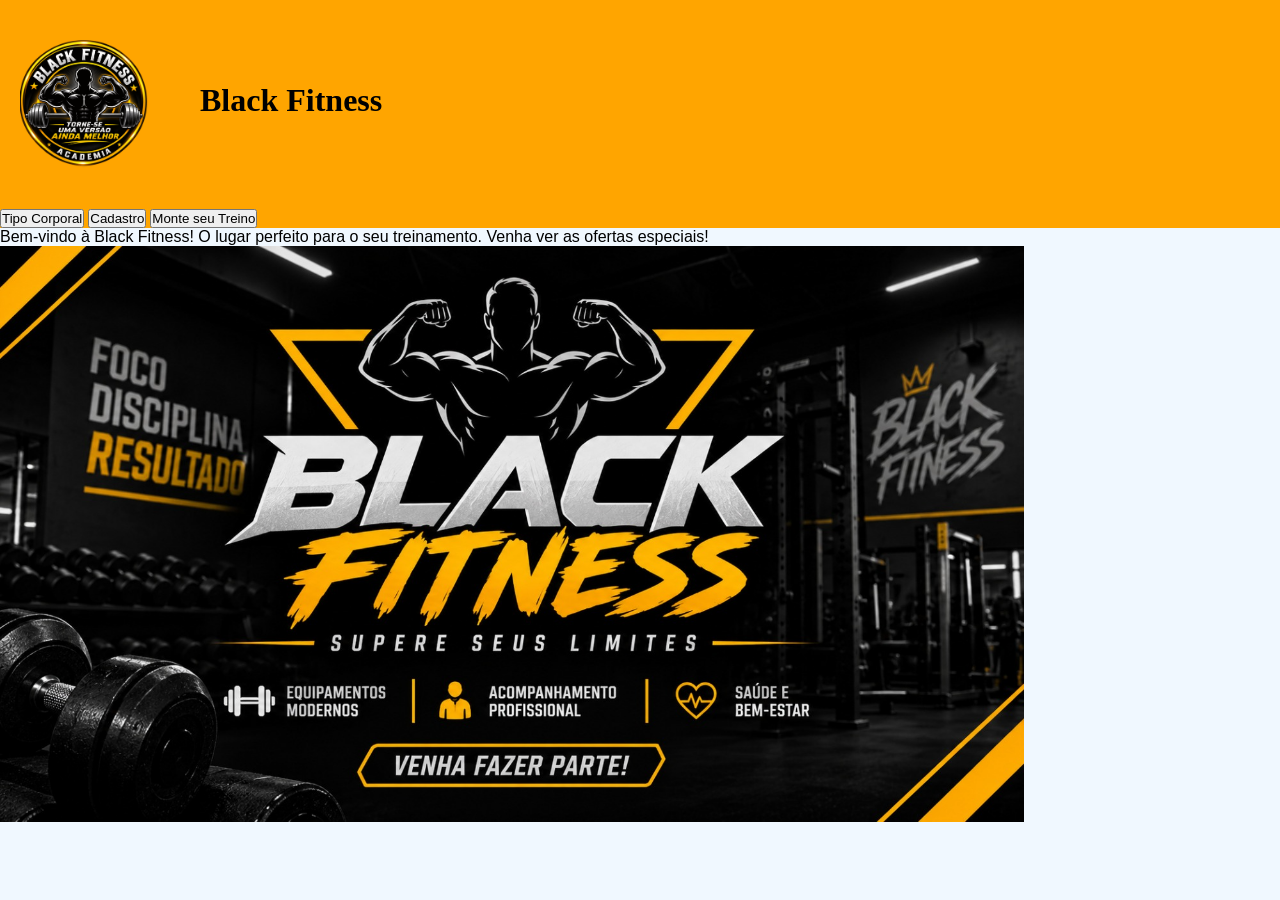
<file: index.html>
<!DOCTYPE html>
<html lang="pt-BR">
<head>
    <meta charset="UTF-8">
    <meta name="viewport" content="width=device-width, initial-scale=1.0">
    <title>Black Fitness</title>
    <link rel="stylesheet" href="style.css">
</head>
<body>

 
        <header class="topo">
             <img src="logo.png" alt="Logo Black Fitness" class="logo">  
            <div class="container "></div>
            <h1>Black Fitness</h1>
        </header>
        <header class="header">
           <div class="button">
                <button class="button" onclick="window.location.href='tipo.html'">Tipo Corporal</button>
                <button class="button" onclick="window.location.href='cadastro.html'">Cadastro</button>
                <button class="button" onclick="window.location.href='monte.html'">Monte seu Treino</button>
            </div> 
        </header>
        <p>Bem-vindo à Black Fitness! O lugar perfeito para o seu treinamento.
            Venha ver as ofertas especiais!</p>

            <img src="Banner.png" alt="Banner Motivacional" width="80%" height="80%">
    </body>
</html>
</file>
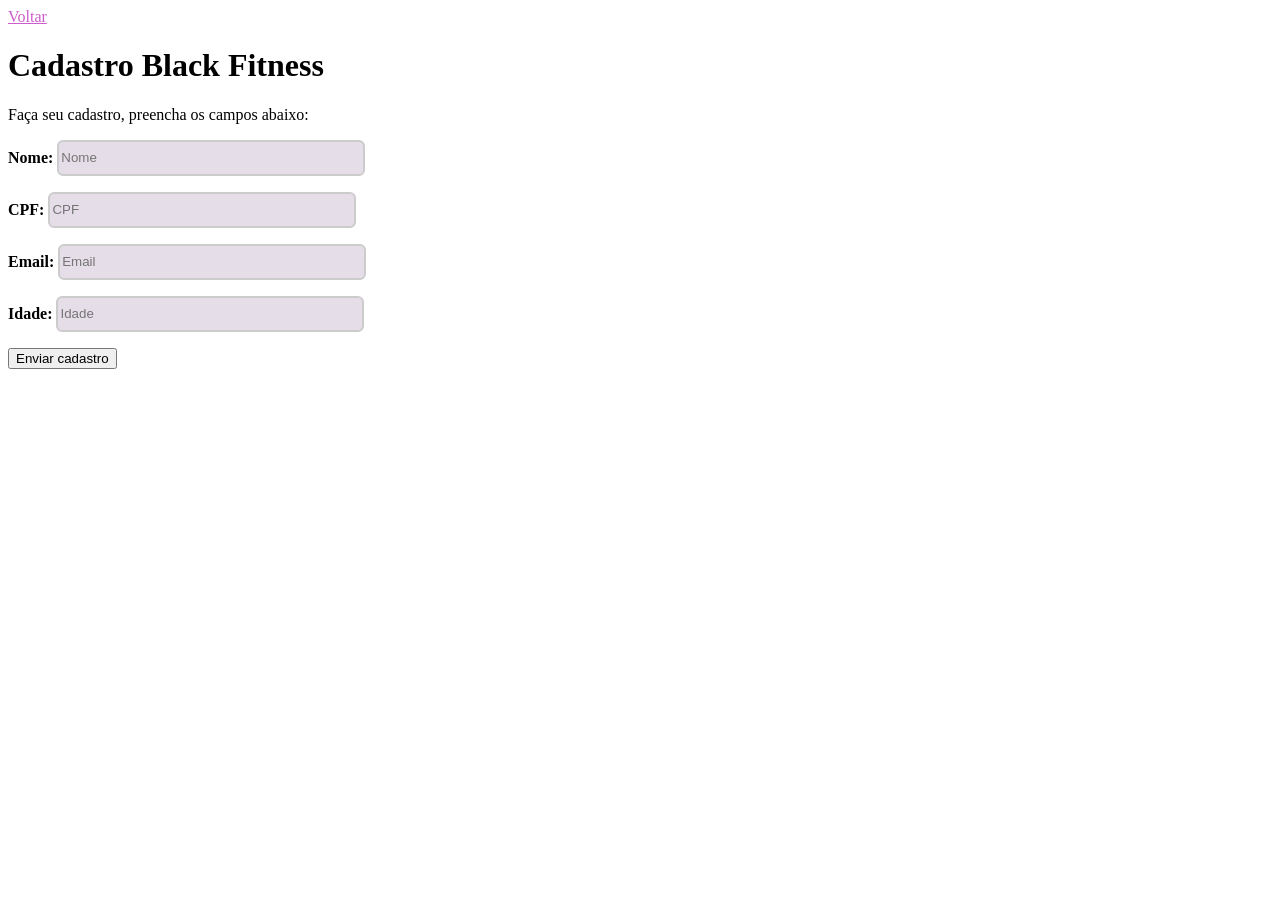
<file: cadastro.html>
<!DOCTYPE html>
<html lang="pt-BR">
<head>
    <meta charset="UTF-8">
    <meta name="viewport" content="width=device-width, initial-scale=1.0">
    <title>Cadastro Black Fitness</title>
    <link rel="stylesheet" href="cadastro.css">
</head>
<body>
    
    <a href="index.html" style="width: 300px; text-align: normal; display: block; color: rgb(205, 92, 205);">Voltar</a>

    <h1><b>Cadastro Black Fitness</b></h1>

        <p>Faça seu cadastro, preencha os campos abaixo:</p>



    <form>
        <p><label for="nome"><b>Nome:</b></label>
        <input id="nome" name="nome" type="text" placeholder="Nome" size="19"></p>

        <p><label for="cpf"><b>CPF:</b></label>
        <input id="cpf" name="cpf" type="password" placeholder="CPF" size="20"></p>

        <p><label for="email"><b>Email:</b></label>
        <input id="email" name="email" type="email" placeholder="Email" size="19"></p>

        <p><label for="idade"><b>Idade:</b></label>
        <input id="idade" name="idade" type="number" placeholder="Idade"></p>



        <button type="submit">Enviar cadastro</button>
    </form>
</body>
</html>
</file>
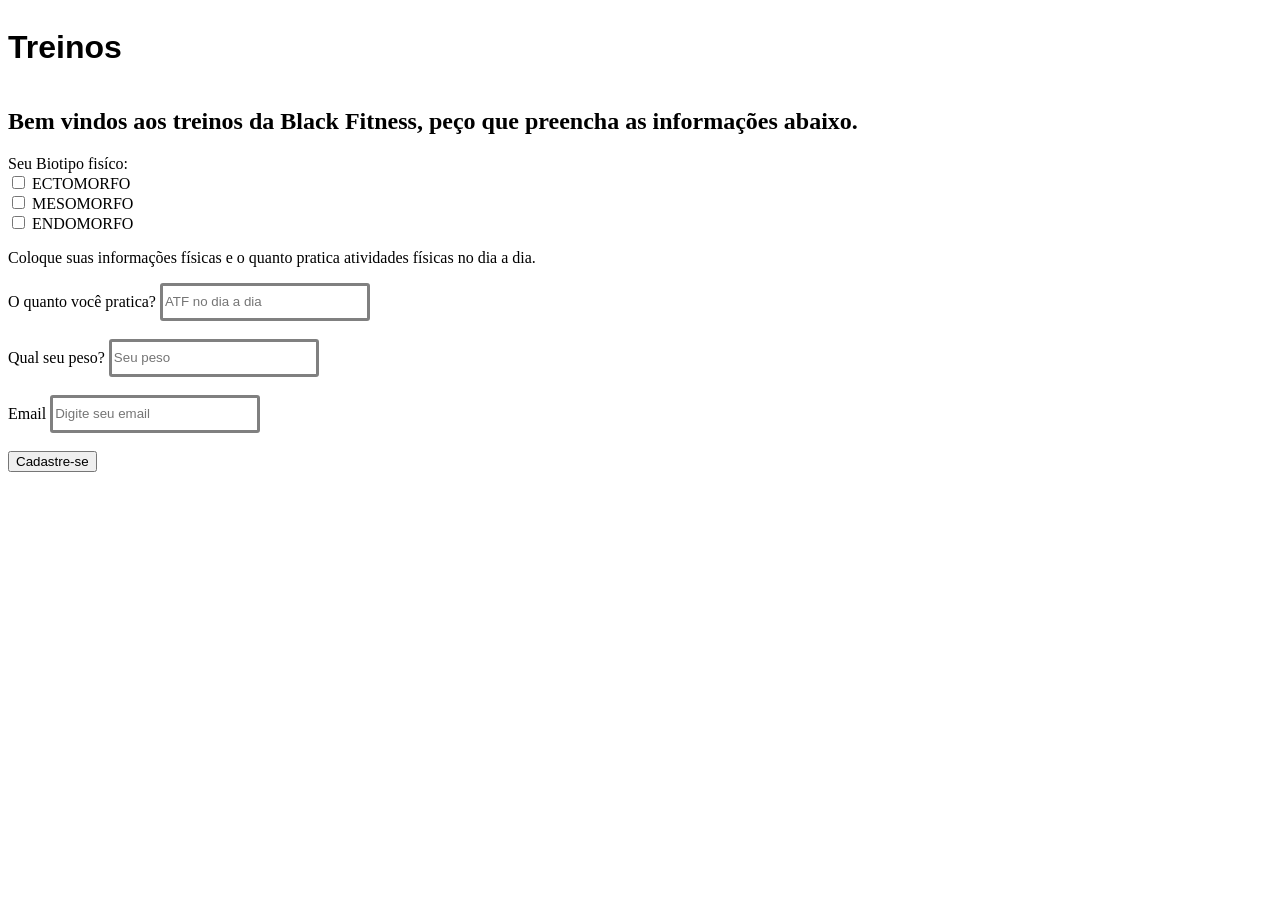
<file: tipo.html>
<!DOCTYPE html>
<html lang="pt-BR">
<head>
    <meta charset="UTF-8">
    <meta name="viewport" content="width=device-width, initial-scale=1.0">
    <title>Black Fitness treinos</title>
    <link rel="stylesheet" href="tipo.css">
</head>
<body style="background-color: rgb(255, 255, 255);">
    <div 
    style=
    "height: 300%;
    width: 300%;
    align-items: normal;
    display: flex;
    justify-content: normal;">
    

    <h1 style="color: rgb(0, 0, 0);">Treinos</h1>
</div>
      <h2 style="color: rgb(0, 0, 0); font-family: Georgia, 'Times New Roman', Times, serif;">Bem vindos aos treinos da Black Fitness, peço que preencha as informações abaixo.</h2>
        <label for="Biotipo">Seu Biotipo fisíco:</label><br>
        <input type="checkbox" id="Ectomorfo" name="Ectomorfo" value="Ectomorfo">
        <label for="Ectomorfo">ECTOMORFO</label><br>
        <input type="checkbox" id="Mesomorfo" name="Ectomorfo" value="Ectomorfo">
        <label for="Mesomorfo">MESOMORFO</label><BR>
        <input type="checkbox" id="Endomorfo" name="Ectomorfo" value="Ectomorfo">
        <label for="Endomorfo">ENDOMORFO</label>

      <label for="ATF" style="color: rgb(0, 0, 0);"><p>Coloque suas informações físicas e o quanto pratica atividades físicas no dia a dia.</p></label>
      <form action="cadastro.html">
        <label for="Tempo de Atividade Fiíca"> O quanto você pratica?</label>
        <input id="ATF" type="text" name="ATF" placeholder="ATF no dia a dia">
        <br><br>
        <label for="Peso">Qual seu peso?</label>
        <input id="number" type="number" name="KG" placeholder="Seu peso">
        <br><br>
        <label for="Email"> Email</label>
        <input id="email" type="email" name="email" placeholder="Digite seu email">
        <br><br>        
        <button type="submit">Cadastre-se</button>

      </form>
   
</body>
</html>
</file>
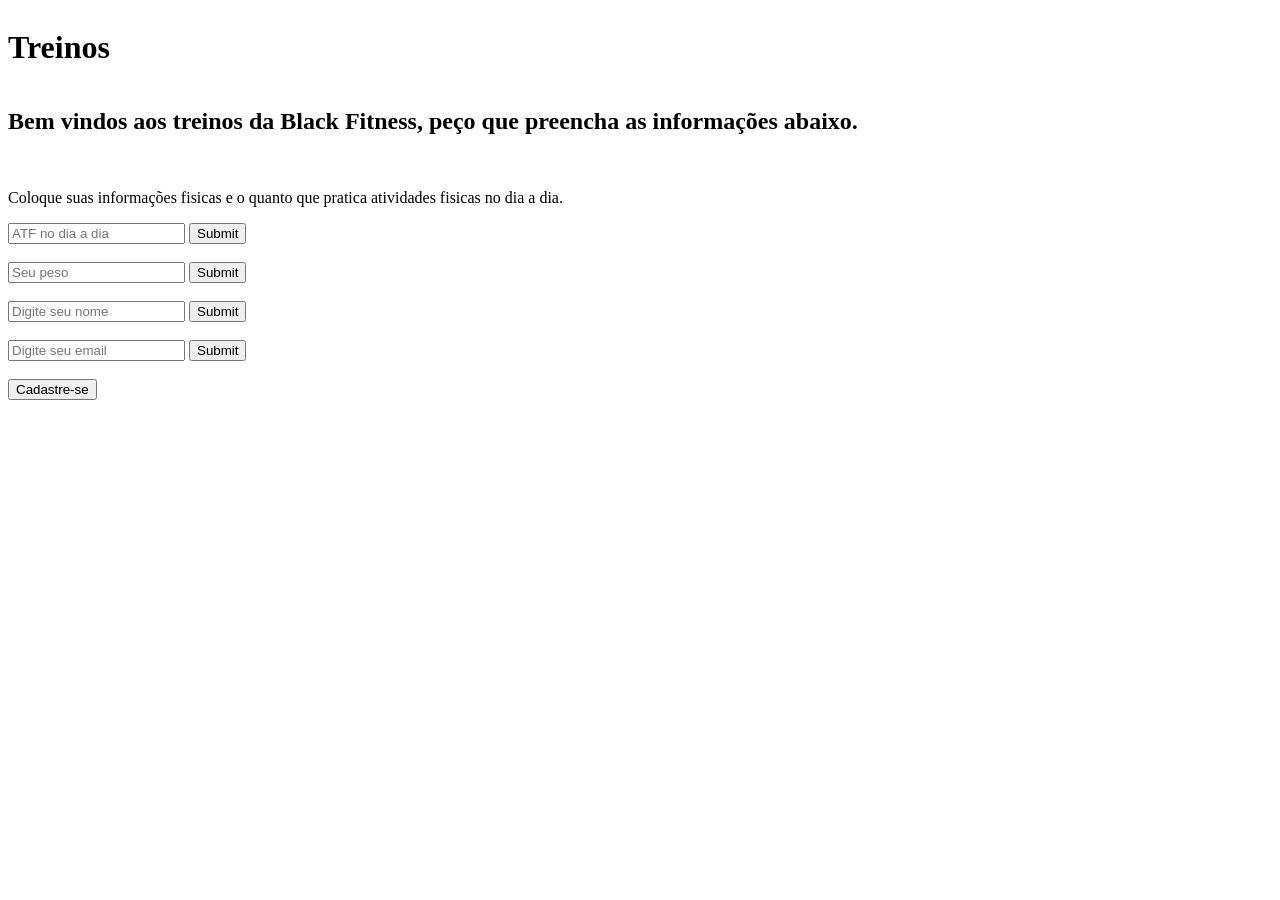
<file: html/tipo.html>
<!DOCTYPE html>
<html lang="en">
<head>
    <meta charset="UTF-8">
    <meta name="viewport" content="width=device-width, initial-scale=1.0">
    <title>Black Fitness treinos</title>
</head>
<body style="background-color: rgb(255, 255, 255);">
    <div 
    style=
    "height: 300%;
    width: 300%;
    align-items: normal;
    display: flex;
    justify-content: normal;">
    
    <h1 style="color: rgb(0, 0, 0);">Treinos</h1>
</div>
      <h2 style="color: rgb(0, 0, 0); font-family: Georgia, 'Times New Roman', Times, serif;">Bem vindos aos treinos da Black Fitness, peço que preencha as informações abaixo.</h2><br>
      <label>
        <label for="TIPO CORPORAL" style="color: rgb(0, 0, 0);"><p>Coloque suas informações fisicas e o quanto que pratica atividades fisicas no dia a dia.</label><br>
        </p>   
        <input type="text" name="ATF" placeholder="ATF no dia a dia">  
        <input type="submit" name="ENVIAR"><br><br>
        <input type="number" name="KG" placeholder="Seu peso">
        <input type="submit" name="ENVIAR"><br><br>
        <input type="text" name="NOME COMPLETO" placeholder="Digite seu nome">
        <input type="submit" name="ENVIAR"><br><br>
        <input type="email" name="email" placeholder="Digite seu email">
        <input type="submit" name="ENVIAR"> <br><br>
      </label>

      <button onclick="window.location.href='cadastro.html'">Cadastre-se</button>

</body>
</html>
</file>
<file: style.css>
h1{
    margin-left: 200px;
    font-family: open sans;
    top: -90px;
    position: relative;
  
}
.yume{
    color: orange;
    width: 200px;
    height: 40px;
    border-radius: 7px;
    animation: pulse 1s infinite;
    transition: background-color 0.3s ease;
}
p{
    font-family: arial;
    color: black;
}
*{
    margin: 0;
    padding: 0;
    box-sizing: border-box;

}
body{
    background-color: aliceblue;
    margin: 0;
    padding: 0;
}
.container{
    background: orange;
    display: flex;
    flex-direction: column;
    align-items: center;
    
}
.topo{
    background-color: orange;
}
.header{
    background-color: orange;
    width: 100%;
}
img.logo{
    width: 10%;
    height: 10%;
    margin-top:40px;
    margin-left: 20px;
}
</file>
<file: cadastro.css>
input[type="text"], input[type="email"], input[type="password"], input[type="number"] {
        
        border: 2px solid #ccc;
        background-color: rgb(229, 221, 232);
        border-radius: 6px;
        width: 300px;
        height: 30px;

}
.button{

        border: 4px solid #ccc;
        border-radius: 7px;
        background-color: rgb(134, 765, 654);
        width: 300px;
        height: 40px;
}
</file>
<file: tipo.css>
h1{

    font-family: "Open Sans", sans-serif;

}

input[id="ATF"]{

    border: 3px solid gray;
    border-radius: 3px;
    width: 200px;
    height: 30px;

}
input[id="number"]{

    border: 3px solid gray;
    border-radius: 3px;
    width: 200px;
    height: 30px;

}
input[id="email"]{

    border: 3px solid gray;
    border-radius: 3px;
    width: 200px;
    height: 30px;

}
</file>
